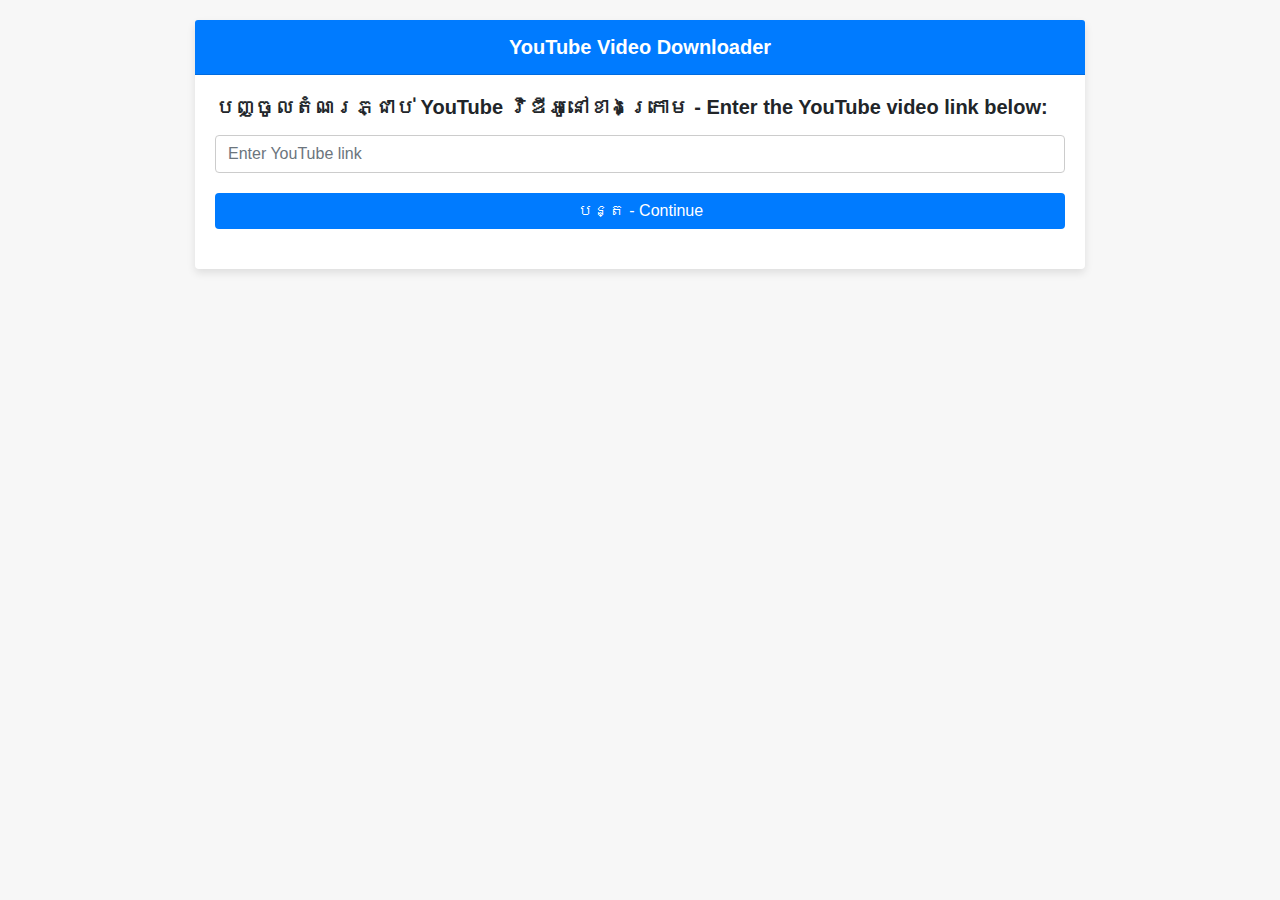
<file: index.html>
<!DOCTYPE html>
<html lang="en">
<head>
  <meta charset="UTF-8">
  <meta name="viewport" content="width=device-width, initial-scale=1.0">
  <title>YouTube Downloader</title>
  <link rel="stylesheet" href="https://maxcdn.bootstrapcdn.com/bootstrap/4.1.3/css/bootstrap.min.css">
  <script src="https://ajax.googleapis.com/ajax/libs/jquery/3.3.1/jquery.min.js"></script>
  <style>
    body {
      font-family: 'Poppins', sans-serif;
      line-height: 1.5;
      background-color: #f7f7f7;
      padding: 20px;
    }
    .card {
      width: 890px;
      margin: auto;
      border: none;
      box-shadow: 0 4px 8px rgba(0, 0, 0, 0.1);
    }
    .card-header {
      background-color: #007bff;
      color: white;
      text-align: center;
      font-size: 20px;
      font-weight: bold;
    }
    .form-control {
      border: 1px solid #ccc;
      border-radius: 4px;
    }
    .btn-primary {
      background-color: #007bff;
      border: none;
      font-size: 16px;
    }
    .btn-primary:hover {
      background-color: #0056b3;
    }
    iframe {
      width: 870px;
      height: 400px;
      border: none;
      overflow: hidden;
    }
    #new-txt {
      margin-top: 20px;
      font-size: 16px;
      color: #555;
    }
    .loader-container {
      text-align: center;
      margin-top: 20px;
    }
  </style>
</head>
<body>

  <div class="card">
    <div class="card-header">
      YouTube Video Downloader
    </div>
    <div class="card-body">
      <div class="form-group">
        <label for="link">
          <h5>
            <b id="close">បញ្ចូលតំណរភ្ជាប់ YouTube វិឌីអូនៅខាងក្រោម - Enter the YouTube video link below:</b>
          </h5>
        </label>
        <input type="text" id="link" name="link" class="form-control" placeholder="Enter YouTube link" required>
        <h5 id="new-txt"></h5>
      </div>
      <button class="btn btn-primary btn-block click-btn-down" type="button" onclick="showDownloadIframe()">
        បន្ត - Continue
      </button>
      <div class="loader-container">
        <div id="loader-frame" style="display: none;">
          <iframe id="loader-iframe"></iframe>
        </div>
      </div>
    </div>
  </div>

  <script>
    function showDownloadIframe() {
      const link = document.getElementById("link").value.trim();
      if (!link) {
        alert("Please enter a valid YouTube link!");
        return;
      }

      // Loader.to API integration
      const iframeUrl = `https://loader.to/api/card/?url=${encodeURIComponent(link)}&format=mp3,mp4`;
      document.getElementById("loader-iframe").src = iframeUrl;
      document.getElementById("loader-frame").style.display = "block";

      // Hide input and show a message
      document.getElementById("close").style.display = "none";
      document.getElementById("link").style.display = "none";
      document.getElementById("new-txt").innerHTML = `
        សូមជ្រេីសរេីសនូវជម្រេីសដែលអ្នកចង់ទាញយកខាងក្រោម! <br />
        វិលត្រឡប់មក Website នេះវិញបន្ទាប់ពីបានទាញយកនូវ MP3 ឬ MP4 ហេីយ។<br />
        Please select the format that you want to download below!<br />
        Return to this website after downloading the MP3 or MP4.
      `;
    }
  </script>
</body>
</html>
</file>
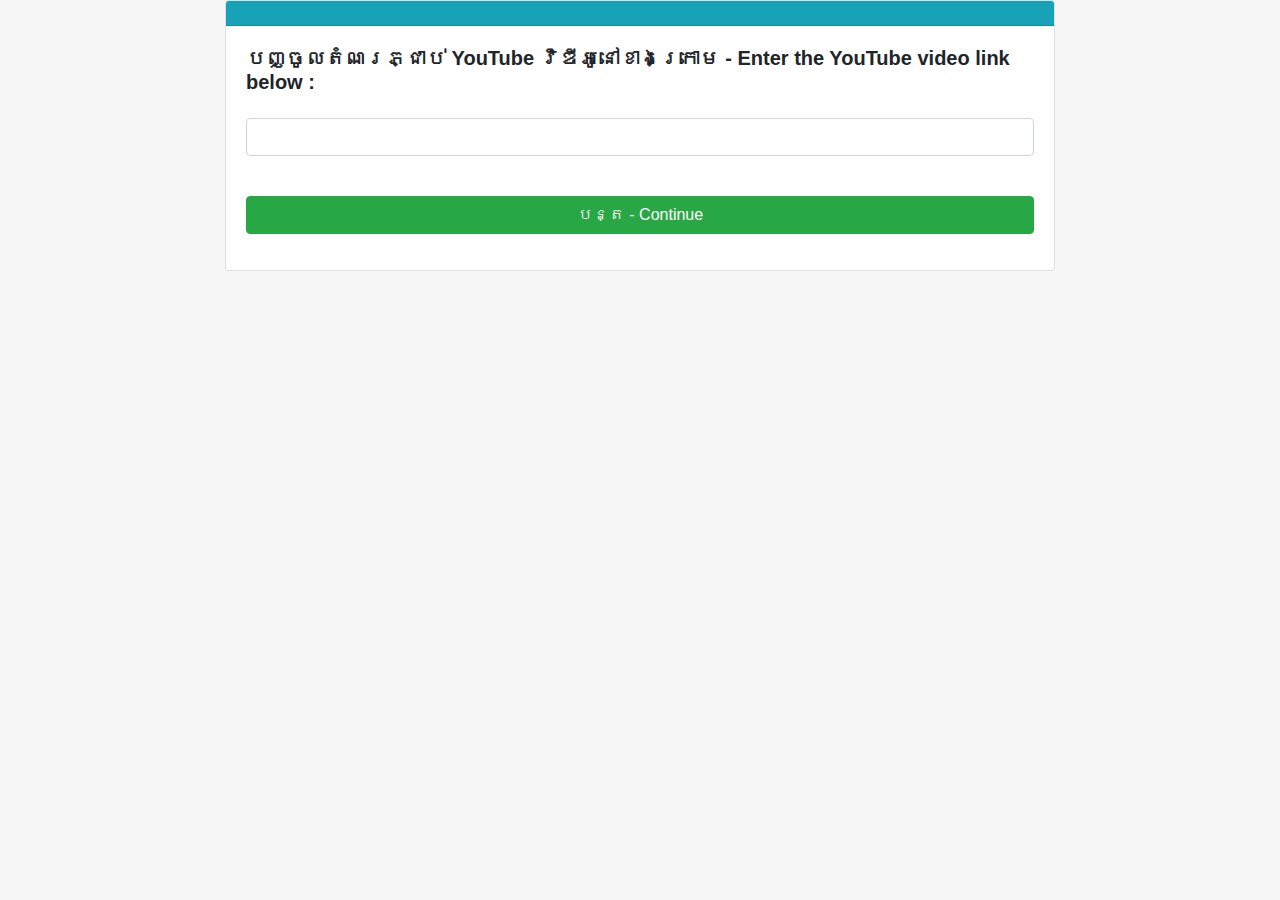
<file: $.html>
<!DOCTYPE html>
<html>
  <link rel="stylesheet" href="https://maxcdn.bootstrapcdn.com/bootstrap/4.1.3/css/bootstrap.min.css">
  <script src="https://ajax.googleapis.com/ajax/libs/jquery/3.3.1/jquery.min.js"></script>
  <style>.hwto {width:830px;height:auto;list-style:none;}.card {width:830px;margin: auto;} .logo {height:40px;width:820px;}body {line-height: 1.5;font-family: 'Poppins', sans-serif;background: #F7F7F7}
.row {display: flex;flex-wrap: wrap;}
.container {max-width: 1170px;margin: auto;}ul{list-style: none;padding-left:12px}
.footer {padding:70px 0;}
.footer-col {width: 20%;padding: 0 15px;}
.footer-col h4 {font-size: 18px;text-transform:capitalize;margin-bottom: 35px;font-weight: 500px;position: relative;}
.footer-col h4::before{content: ' ';position: absolute;left: 0;bottom: -10px;background-color:#919191;height: 2px;box-sizing: border-box;width: 50px;}
.footer-col ul li:not(:last-child){margin-bottom: 10px;}
.footer-col ul li a{font-size: 16px;text-transform: capitalize;text-decoration: none;font-weight: 300px;display: block;transition: all 0.3s ease;}
.footer-col ul li a:hover{padding-left: 8px;}
.footer-col .socal-link a {display: inline-block;height: 40px;width: 40px;background-color: rgb(255,255,255,0.2);margin: 0 10px 10px 0;text-align: center;line-height: 40px;border-radius: 50%;transform: all 0.5s ease;}
.footer-col .socal-link a:hover{background-color: #F7F7F7;}
/* Responsive webpage */
@media(max-width:767px){.footer-col {width: 50%;margin-bottom: 30px;}}
@media(max-width:554px){.footer-col {width: 100%;}}
html,body,h1,h2,h3,h4,h5,h6 {font-family: "Roboto", sans-serif}
</style>
</head>
<body>
  <div class="card">
    	<div style="background-color:red;"class="card-header bg-info">
      </div>
      <div class="card-body">
        <div class="row">
          <div class="col-md-12">
            <div class="form-group">
              <label class="text-weight"><h5><b id="close">បញ្ចូលតំណរភ្ជាប់ YouTube វិឌីអូនៅខាងក្រោម - Enter the YouTube video link below :</b></h5></label>
              <h5 id="new-txt"></h5>
              <input type="txt" id="link"name="link" class="form-control link" required>
            </div>
          </div>
        </div>
          <div class="row">
            <div class="col-md-12">
              <div class="form-group mt-4 download-video">            
                <button class="btn btn-success btn-block click-btn-down" type="submit"  onclick="closeBtn()">បន្ត - Continue</button>
              </div>
            </div>
          </div>
        </form>
      </div>
    </div>
  </div>
</div><br /></body>
	   <script type="text/javascript">     
           $(".click-btn-down").click(function(){var link = $(".link").val();var fromate = $(".formte").children("option:selected").val();var src =""+link+"="+fromate+"";downloadVideo(link,fromate);});
           function closeBtn() {let closeBtn = document.getElementById("link");closeBtn.style.visibility = "hidden";let closeB = document.getElementById("close");closeB.style.visibility = "hidden";let nt = document.getElementById("new-txt").innerHTML="សូមជ្រេីសរេីសនូវជម្រេីសដែលអ្នកចង់ទាញយកខាងក្រោម! <br />វិលត្រឡប់មក Website នេះវិញបន្ទាប់ពីបានទាញយកនូវ MP3 ឬ MP4 ហេីយ។<br />Please select the format that you want to download below!<br />Return this Website after you have downloaded the MP3 or MP4.";}
           function downloadVideo(link,fromate) {
           $('.download-video').html('<iframe style="width:800px;float:none;height:250px;border:0;overflow:hidden;" scrolling="no" src="https://loader.to/api/card/?url='+link+'"></iframe>');}</script>     
          </div>     
        </div>
       </div>
     </div>
  </div>
</footer>
</html>
</file>
